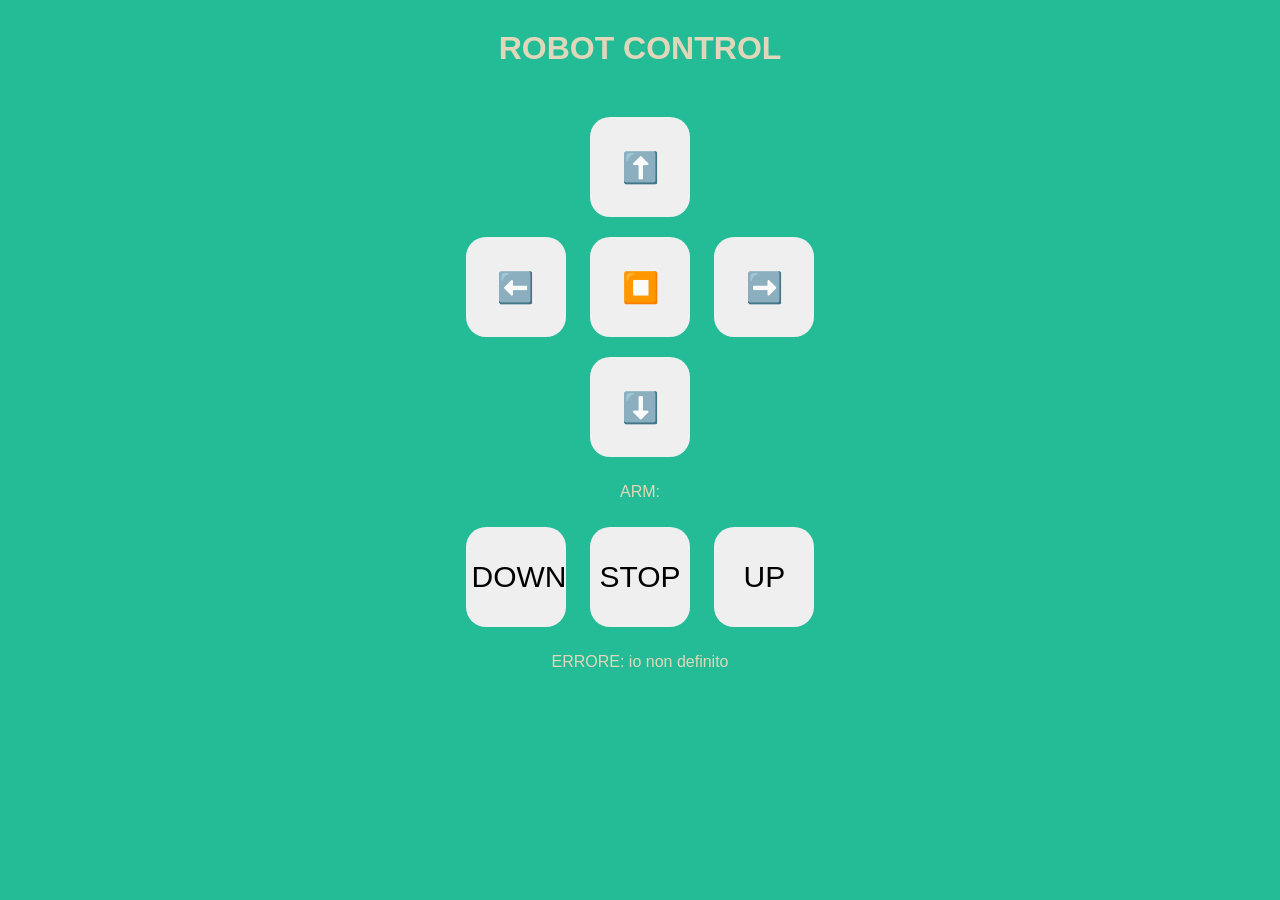
<file: robot-project-new/assets/index.html>
<!DOCTYPE html>
<html>
<head>
  <meta name="viewport" content="width=device-width, initial-scale=1">
  <title>Robot Control</title>
  <link rel="stylesheet" href="style.css">
</head>
<body>
  <h1>ROBOT CONTROL</h1>

  <div class="grid">
    <button onclick="sendCommand('forward')">⬆️</button>
    <div></div>
    <button onclick="sendCommand('left')">⬅️</button>
    <button onclick="sendCommand('stop')">⏹️</button>
    <button onclick="sendCommand('right')">➡️</button>
    <div></div>
    <button onclick="sendCommand('backward')">⬇️</button>
  </div>

  <div class="arm-controls">
  <p>ARM:</p>
  <button onclick="sendCommand('arm_down')">DOWN</button>
  <button onclick="sendCommand('arm_stop')">STOP</button>
  <button onclick="sendCommand('arm_up')">UP</button>
</div>

  <p id="status">Loading...</p>

  <script src="https://cdn.socket.io/4.7.5/socket.io.min.js"></script>
  <script src="app.js"></script>
</body>
</html>
</file>
<file: robot-project-new/assets/style.css>
body{
    text-align:center;
    font-family:Arial;
    background:#24bc96;
    color:rgb(224, 215, 186);
}

h1{
    margin-top:30px;
}

.grid{
    margin-top:40px;
}

button{
    width:100px;
    height:100px;
    font-size:30px;
    margin:10px;
    border:none;
    border-radius:20px;
}
</file>
